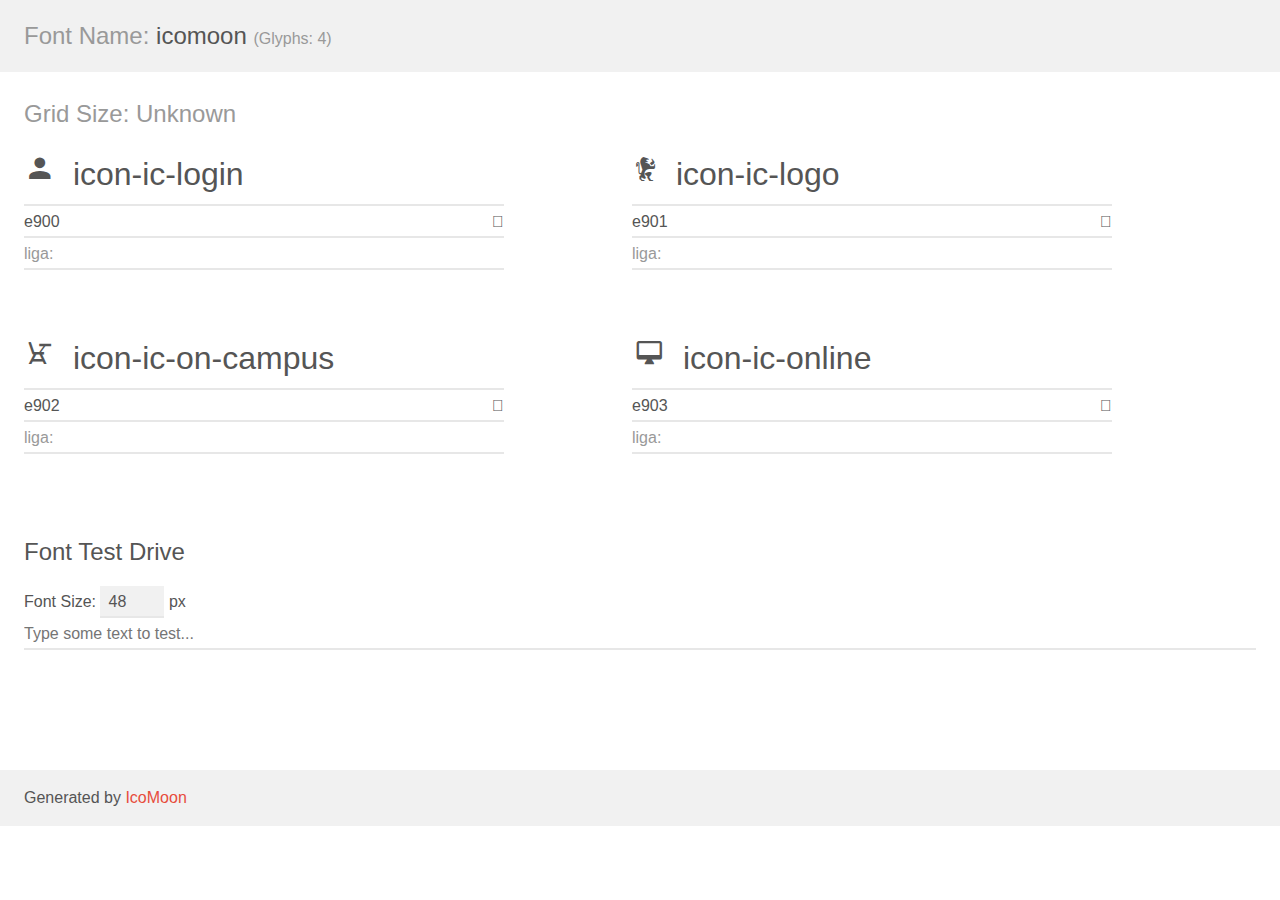
<file: font-awesome/demo.html>
<!doctype html>
<html>
<head>
    <meta charset="utf-8">
    <title>IcoMoon Demo</title>
    <meta name="description" content="An Icon Font Generated By IcoMoon.io">
    <meta name="viewport" content="width=device-width, initial-scale=1">
    <link rel="stylesheet" href="demo-files/demo.css">
    <link rel="stylesheet" href="style.css"></head>
<body>
    <div class="bgc1 clearfix">
        <h1 class="mhmm mvm"><span class="fgc1">Font Name:</span> icomoon <small class="fgc1">(Glyphs:&nbsp;4)</small></h1>
    </div>
    <div class="clearfix mhl ptl">
        <h1 class="mvm mtn fgc1">Grid Size: Unknown</h1>
        <div class="glyph fs1">
            <div class="clearfix bshadow0 pbs">
                <span class="icon-ic-login"></span>
                <span class="mls"> icon-ic-login</span>
            </div>
            <fieldset class="fs0 size1of1 clearfix hidden-false">
                <input type="text" readonly value="e900" class="unit size1of2" />
                <input type="text" maxlength="1" readonly value="&#xe900;" class="unitRight size1of2 talign-right" />
            </fieldset>
            <div class="fs0 bshadow0 clearfix hidden-false">
                <span class="unit pvs fgc1">liga: </span>
                <input type="text" readonly value="" class="liga unitRight" />
            </div>
        </div>
        <div class="glyph fs1">
            <div class="clearfix bshadow0 pbs">
                <span class="icon-ic-logo"></span>
                <span class="mls"> icon-ic-logo</span>
            </div>
            <fieldset class="fs0 size1of1 clearfix hidden-false">
                <input type="text" readonly value="e901" class="unit size1of2" />
                <input type="text" maxlength="1" readonly value="&#xe901;" class="unitRight size1of2 talign-right" />
            </fieldset>
            <div class="fs0 bshadow0 clearfix hidden-false">
                <span class="unit pvs fgc1">liga: </span>
                <input type="text" readonly value="" class="liga unitRight" />
            </div>
        </div>
        <div class="glyph fs1">
            <div class="clearfix bshadow0 pbs">
                <span class="icon-ic-on-campus"></span>
                <span class="mls"> icon-ic-on-campus</span>
            </div>
            <fieldset class="fs0 size1of1 clearfix hidden-false">
                <input type="text" readonly value="e902" class="unit size1of2" />
                <input type="text" maxlength="1" readonly value="&#xe902;" class="unitRight size1of2 talign-right" />
            </fieldset>
            <div class="fs0 bshadow0 clearfix hidden-false">
                <span class="unit pvs fgc1">liga: </span>
                <input type="text" readonly value="" class="liga unitRight" />
            </div>
        </div>
        <div class="glyph fs1">
            <div class="clearfix bshadow0 pbs">
                <span class="icon-ic-online"></span>
                <span class="mls"> icon-ic-online</span>
            </div>
            <fieldset class="fs0 size1of1 clearfix hidden-false">
                <input type="text" readonly value="e903" class="unit size1of2" />
                <input type="text" maxlength="1" readonly value="&#xe903;" class="unitRight size1of2 talign-right" />
            </fieldset>
            <div class="fs0 bshadow0 clearfix hidden-false">
                <span class="unit pvs fgc1">liga: </span>
                <input type="text" readonly value="" class="liga unitRight" />
            </div>
        </div>
    </div>

    <!--[if gt IE 8]><!-->
    <div class="mhl clearfix mbl">
        <h1>Font Test Drive</h1>
        <label>
            Font Size: <input id="fontSize" type="number" class="textbox0 mbm"
            min="8" value="48" />
            px
        </label>
        <input id="testText" type="text" class="phl size1of1 mvl"
        placeholder="Type some text to test..." value=""/>
        <div id="testDrive" class="icon-" style="font-family: icomoon">&nbsp;
        </div>
    </div>
    <!--<![endif]-->
    <div class="bgc1 clearfix">
        <p class="mhl">Generated by <a href="https://icomoon.io/app">IcoMoon</a></p>
    </div>

    <script src="demo-files/demo.js"></script>
</body>
</html>
</file>
<file: font-awesome/demo-files/demo.css>
body {
  padding: 0;
  margin: 0;
  font-family: sans-serif;
  font-size: 1em;
  line-height: 1.5;
  color: #555;
  background: #fff;
}
h1 {
  font-size: 1.5em;
  font-weight: normal;
}
small {
  font-size: .66666667em;
}
a {
  color: #e74c3c;
  text-decoration: none;
}
a:hover, a:focus {
  box-shadow: 0 1px #e74c3c;
}
.bshadow0, input {
  box-shadow: inset 0 -2px #e7e7e7;
}
input:hover {
  box-shadow: inset 0 -2px #ccc;
}
input, fieldset {
  font-family: sans-serif;
  font-size: 1em;
  margin: 0;
  padding: 0;
  border: 0;
}
input {
  color: inherit;
  line-height: 1.5;
  height: 1.5em;
  padding: .25em 0;
}
input:focus {
  outline: none;
  box-shadow: inset 0 -2px #449fdb;
}
.glyph {
  font-size: 16px;
  width: 15em;
  padding-bottom: 1em;
  margin-right: 4em;
  margin-bottom: 1em;
  float: left;
  overflow: hidden;
}
.liga {
  width: 80%;
  width: calc(100% - 2.5em);
}
.talign-right {
  text-align: right;
}
.talign-center {
  text-align: center;
}
.bgc1 {
  background: #f1f1f1;
}
.fgc1 {
  color: #999;
}
.fgc0 {
  color: #000;
}
p {
  margin-top: 1em;
  margin-bottom: 1em;
}
.mvm {
  margin-top: .75em;
  margin-bottom: .75em;
}
.mtn {
  margin-top: 0;
}
.mtl, .mal {
  margin-top: 1.5em;
}
.mbl, .mal {
  margin-bottom: 1.5em;
}
.mal, .mhl {
  margin-left: 1.5em;
  margin-right: 1.5em;
}
.mhmm {
  margin-left: 1em;
  margin-right: 1em;
}
.mls {
  margin-left: .25em;
}
.ptl {
  padding-top: 1.5em;
}
.pbs, .pvs {
  padding-bottom: .25em;
}
.pvs, .pts {
  padding-top: .25em;
}
.unit {
  float: left;
}
.unitRight {
  float: right;
}
.size1of2 {
  width: 50%;
}
.size1of1 {
  width: 100%;
}
.clearfix:before, .clearfix:after {
  content: " ";
  display: table;
}
.clearfix:after {
  clear: both;
}
.hidden-true {
  display: none;
}
.textbox0 {
  width: 3em;
  background: #f1f1f1;
  padding: .25em .5em;
  line-height: 1.5;
  height: 1.5em;
}
#testDrive {
  display: block;
  padding-top: 24px;
  line-height: 1.5;
}
.fs0 {
  font-size: 16px;
}
.fs1 {
  font-size: 32px;
}
</file>
<file: font-awesome/style.css>
@font-face {
  font-family: 'icomoon';
  src:  url('fonts/icomoon.eot?uuwlar');
  src:  url('fonts/icomoon.eot?uuwlar#iefix') format('embedded-opentype'),
    url('fonts/icomoon.ttf?uuwlar') format('truetype'),
    url('fonts/icomoon.woff?uuwlar') format('woff'),
    url('fonts/icomoon.svg?uuwlar#icomoon') format('svg');
  font-weight: normal;
  font-style: normal;
  font-display: block;
}

[class^="icon-"], [class*=" icon-"] {
  /* use !important to prevent issues with browser extensions that change fonts */
  font-family: 'icomoon' !important;
  speak: never;
  font-style: normal;
  font-weight: normal;
  font-variant: normal;
  text-transform: none;
  line-height: 1;

  /* Better Font Rendering =========== */
  -webkit-font-smoothing: antialiased;
  -moz-osx-font-smoothing: grayscale;
}

.icon-ic-login:before {
  content: "\e900";
}
.icon-ic-logo:before {
  content: "\e901";
}
.icon-ic-on-campus:before {
  content: "\e902";
}
.icon-ic-online:before {
  content: "\e903";
}
</file>
